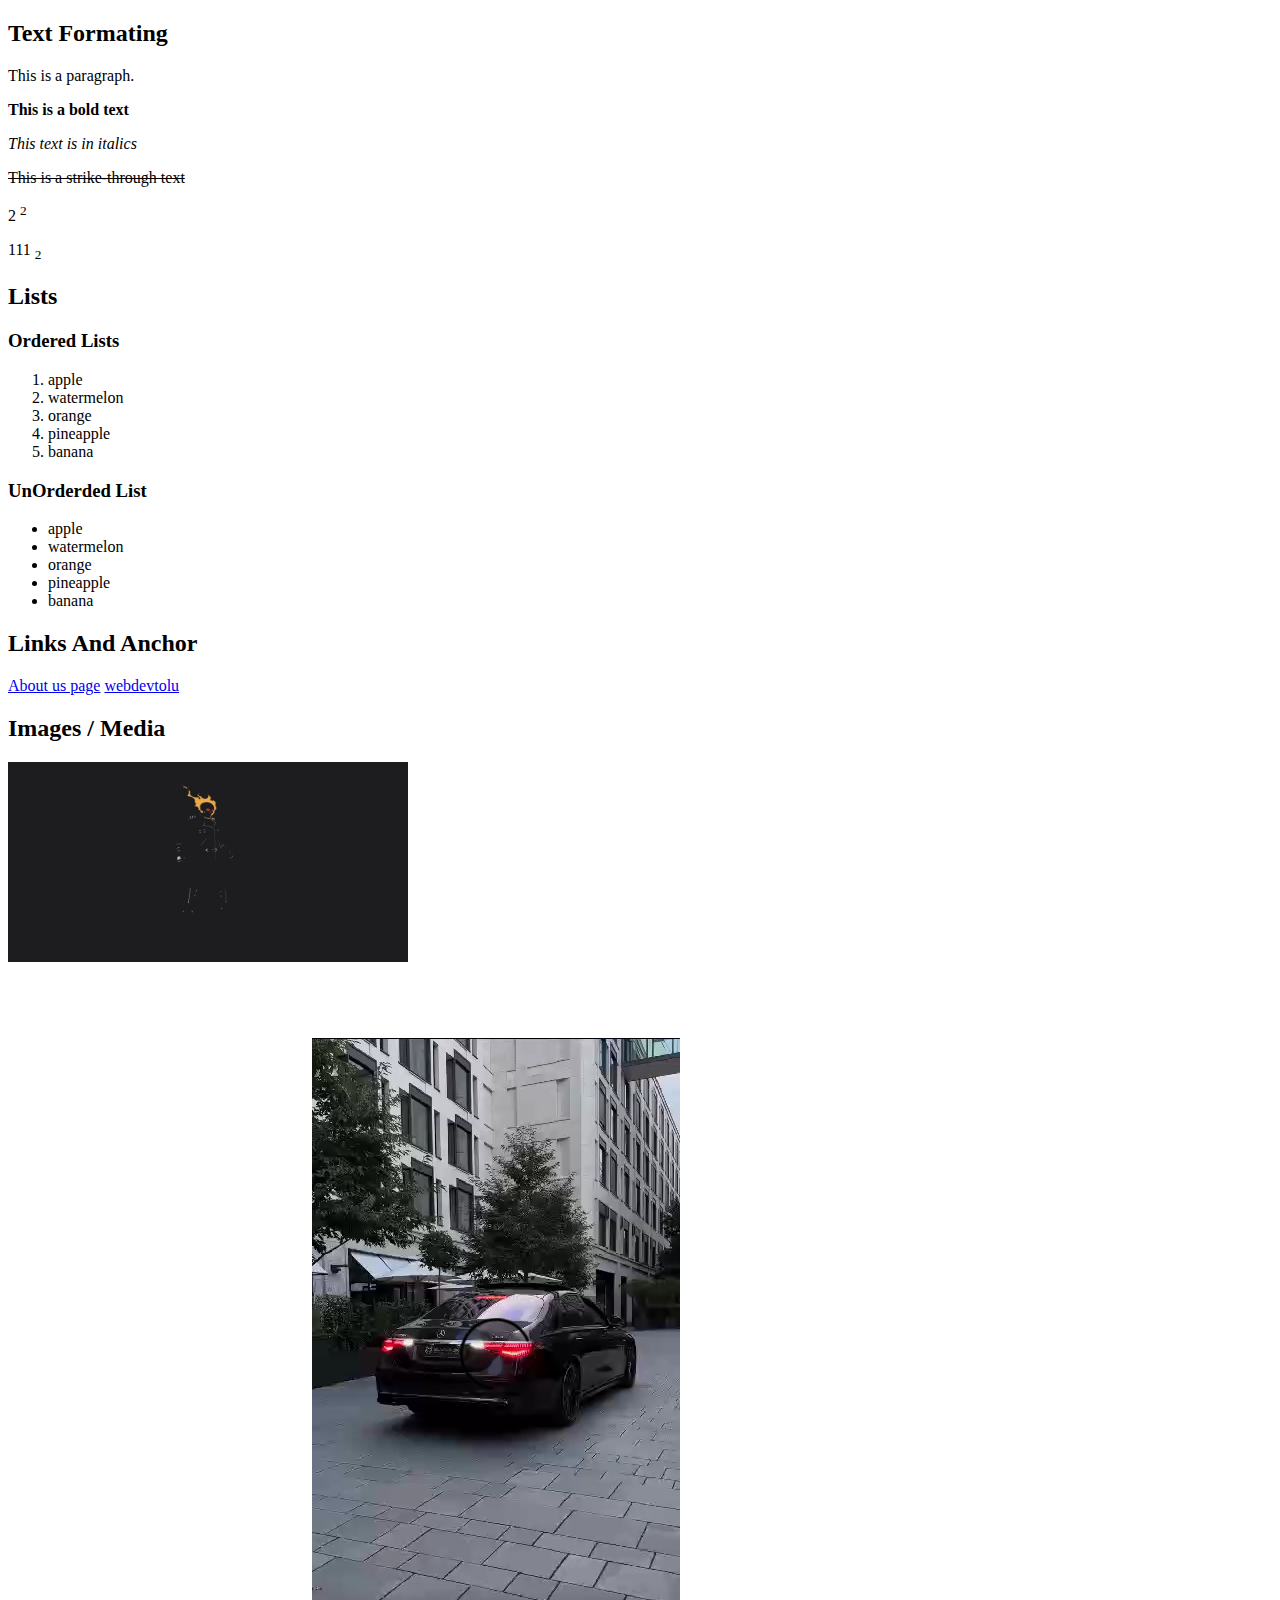
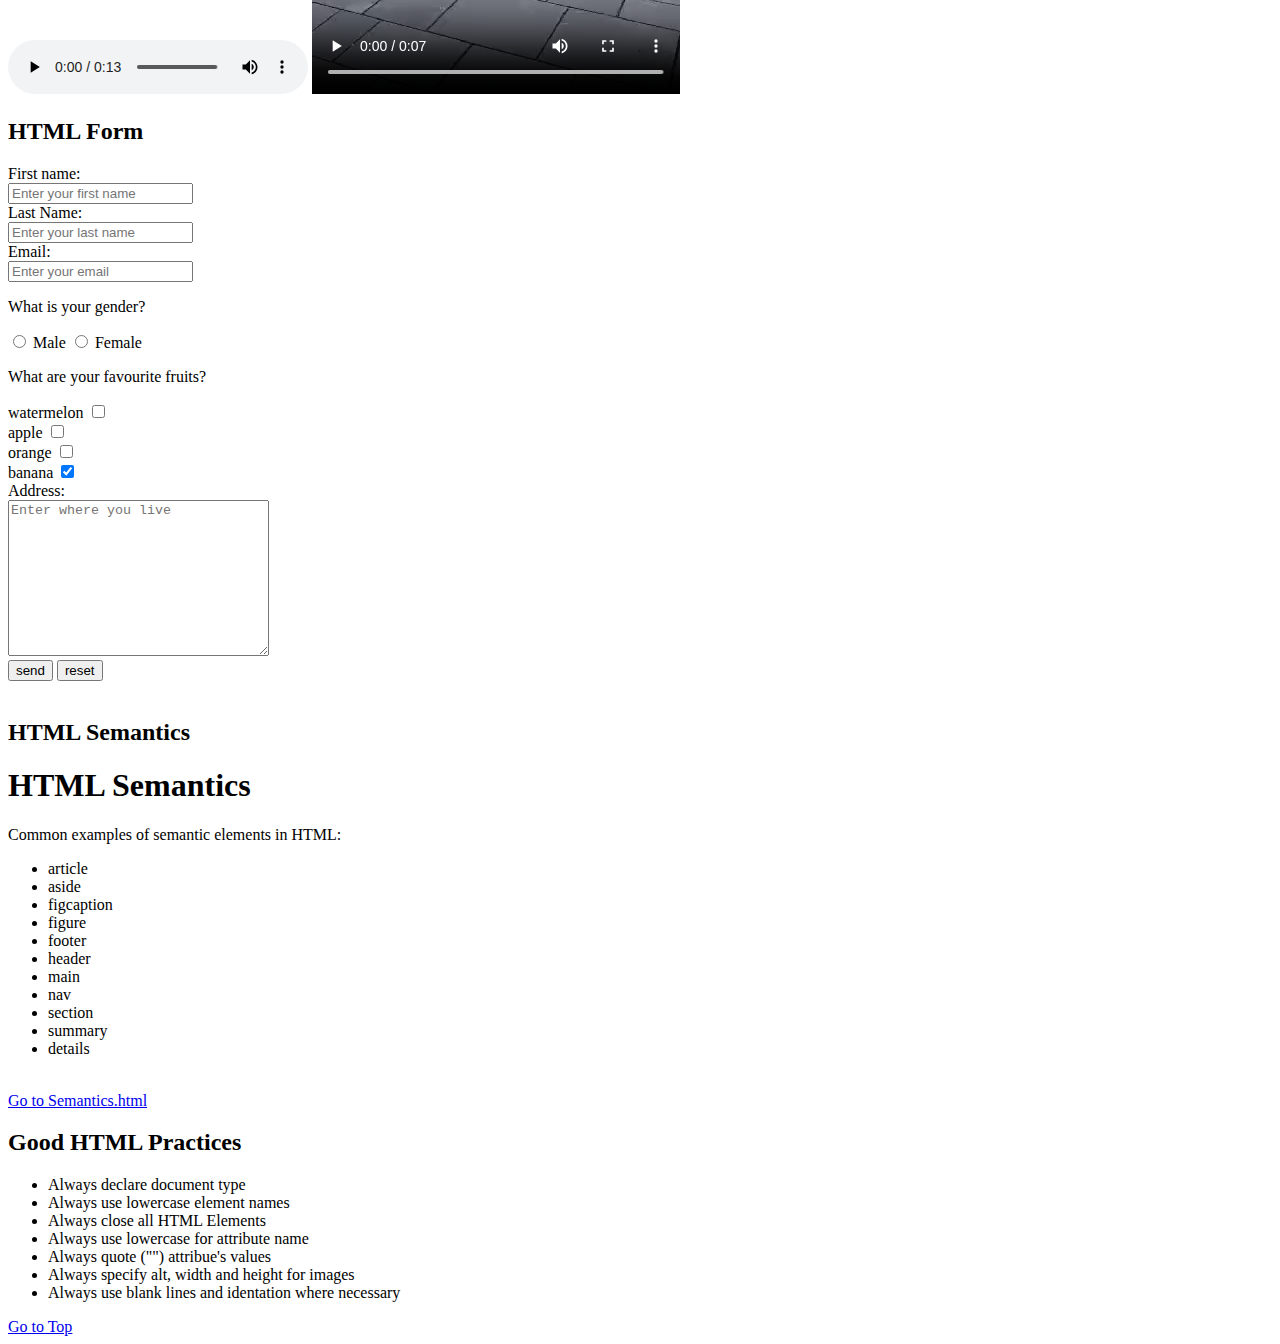
<file: wk1/index.html>
<!DOCTYPE html>
<html lang="en">

<head>
  <meta charset="UTF-8">
  <meta name="viewport" content="width=device-width, initial-scale=1.0">
  <title>Intro to HTML</title>
</head>

<body id="top">
  <h2>Text Formating</h2>
  <p>This is a paragraph.</p>
  <p><b>This is a bold text</b></p>
  <p><i>This text is in italics</i></p>
  <p><del>This is a strike-through text</del></p>
  <p>2 <sup>2</sup></p>
  <p>111 <sub>2</sub></p>

  <h2>Lists</h2>
  <h3>Ordered Lists</h3>
  <ol>
    <li>apple</li>
    <li>watermelon</li>
    <li>orange</li>
    <li>pineapple</li>
    <li>banana</li>
  </ol>
  <h3>UnOrderded List</h3>
  <ul>
    <li>apple</li>
    <li>watermelon</li>
    <li>orange</li>
    <li>pineapple</li>
    <li>banana</li>
  </ul>

  <h2>Links And Anchor</h2>
  <a href="./about.html" target="_blank">About us page</a>
  <a href="https://github.com/tolu-c">webdevtolu</a>

  <h2>Images / Media</h2>
  <img src="./src/ghoostRider.jpg" alt="ghoostRider" width="400" height="200">
  <br><br><br><br><br>
  <audio src="./src/test-audio.mp3" controls></audio>
  <video src="./src/car.mp4" controls></video>


  <h2>HTML Form</h2>
  <form action="./server.js" target="_blank" autocomplete="on">
    <label for="fName">First name:</label>
    <br>
    <input type="text" id="fName" name="fName" placeholder="Enter your first name">
    <br>
    <label for="lName">Last Name:</label>
    <br>
    <input type="text" id="lName" name="lName" placeholder="Enter your last name">
    <br>
    <label for="email">Email:</label>
    <br>
    <input type="email" name="email" id="email" placeholder="Enter your email">
    <br>
    <p>What is your gender?</p>
    <input type="radio" id="male" name="gender" value="male">
    <label for="male">Male</label>

    <input type="radio" name="gender" id="female">
    <label for="female">Female</label>

    <p>What are your favourite fruits?</p>
    <label for="watermelon">watermelon</label>
    <input type="checkbox" name="fruits" id="watermelon" value="watermelon">
    <br>
    <label for="apple">apple</label>
    <input type="checkbox" name="fruits" id="apple" value="apple">
    <br>
    <label for="orange">orange</label>
    <input type="checkbox" name="fruits" id="orange" value="orange">
    <br>
    <label for="banana">banana</label>
    <input type="checkbox" name="fruits" id="banana" value="banana" checked>
    <br>
    <label for="address">Address:</label>
    <br>
    <textarea name="address" id="address" cols="30" rows="10" placeholder="Enter where you live"></textarea>

    <br>
    <!-- <input type="submit" value="send"> -->
    <button type="submit">send</button>
    <button type="reset">reset</button>
  </form>
  <br>
  <h2>HTML Semantics</h2>
  <h1>HTML Semantics</h1>
  <p>Common examples of semantic elements in HTML:</p>
  <ul>
    <li>article</li>
    <li>aside</li>
    <li>figcaption</li>
    <li>figure</li>
    <li>footer</li>
    <li>header</li>
    <li>main</li>
    <li>nav</li>
    <li>section</li>
    <li>summary</li>
    <li>details</li>
  </ul>
  <br>
  <a href="./semantics.html">Go to Semantics.html</a>
  <br>
  <h2>Good HTML Practices</h2>
  <ul>
    <li>Always declare document type</li>

    <li>Always use lowercase element names</l>
    <li>Always close all HTML Elements</li>
    <li>Always use lowercase for attribute name</li>
    <li>Always quote ("") attribue's values</li>
    <li>Always specify alt, width and height for images</li>
    <li>Always use blank lines and identation where necessary</li>
  </ul>
  <a href="#top">Go to Top</a>
</body>

</html>
</file>
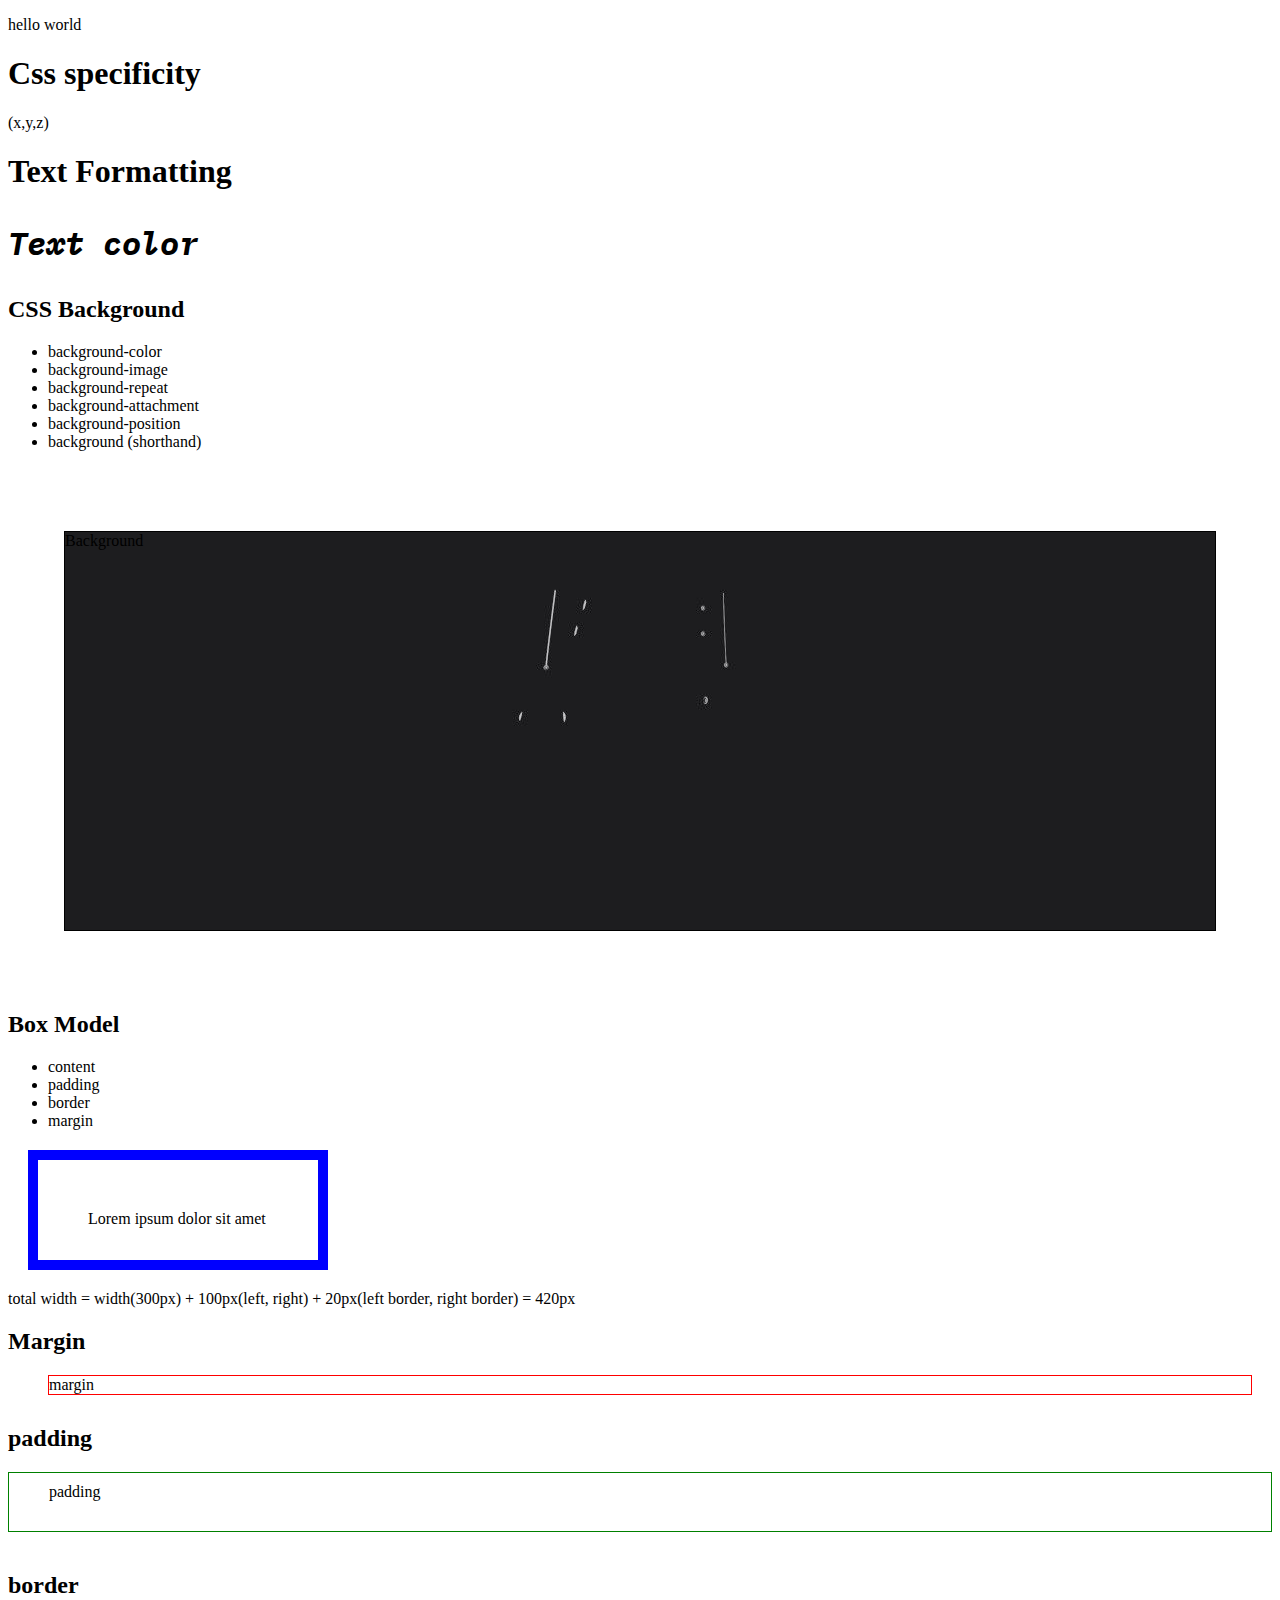
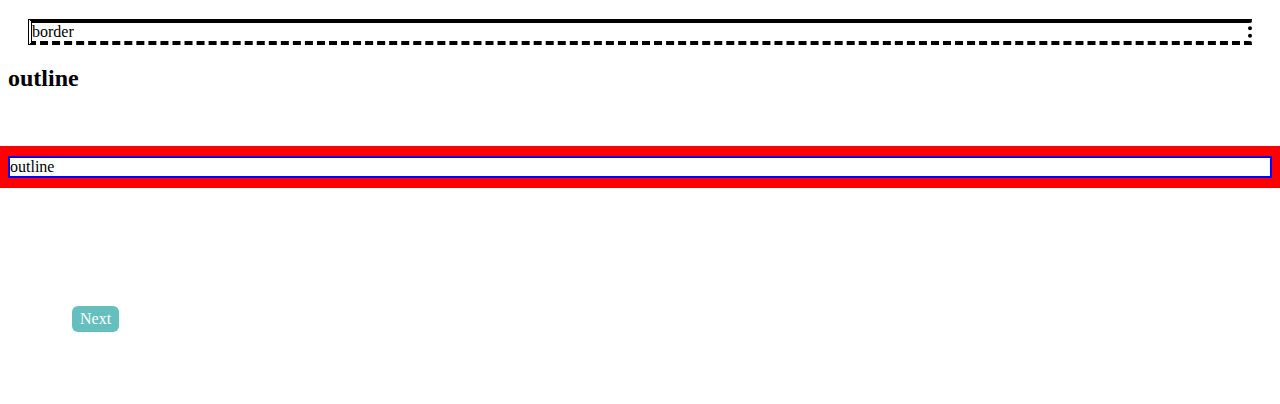
<file: wk2-css/index.html>
<!DOCTYPE html>
<html lang="en">

<head>
  <meta charset="UTF-8">
  <meta name="viewport" content="width=device-width, initial-scale=1.0">
  <title>Introduction to CSS</title>
  <!-- css -->
  <link rel="stylesheet" href="./static/css/style.css">
  <!-- fonts -->
  <!-- <link rel="preconnect" href="https://fonts.googleapis.com">
  <link rel="preconnect" href="https://fonts.gstatic.com" crossorigin>
  <link href="https://fonts.googleapis.com/css2?family=IBM+Plex+Mono&display=swap" rel="stylesheet"> -->
</head>

<body>
  <p class="my_para" id="my_para">hello world</p>
  <h1>Css specificity</h1>
  <p>(x,y,z)</p>

  <h1>Text Formatting</h1>
  <p class="color">Text color</p>
  <h2>CSS Background</h2>
  <ul>
    <li>background-color</li>
    <li>background-image</li>
    <li>background-repeat</li>
    <li>background-attachment</li>
    <li>background-position</li>
    <li>background (shorthand)</li>
  </ul>
  <div class="bg">Background</div>

  <h2>Box Model</h2>
  <ul>
    <li>content</li>
    <li>padding</li>
    <li>border</li>
    <li>margin</li>
  </ul>
  <p class="box">Lorem ipsum dolor sit amet</p>
  <p>total width = width(300px) + 100px(left, right) + 20px(left border, right border) = 420px</p>
  <h2>Margin</h2>
  <p class="margin">margin</p>
  <h2>padding</h2>
  <p class="padding">padding</p>
  <h2>border</h2>
  <p class="border">border</p>
  <h2>outline</h2>
  <p class="outline">outline</p>
  <footer>
    <a href="./layout.html">Next</a>
  </footer>
</body>

</html>
</file>
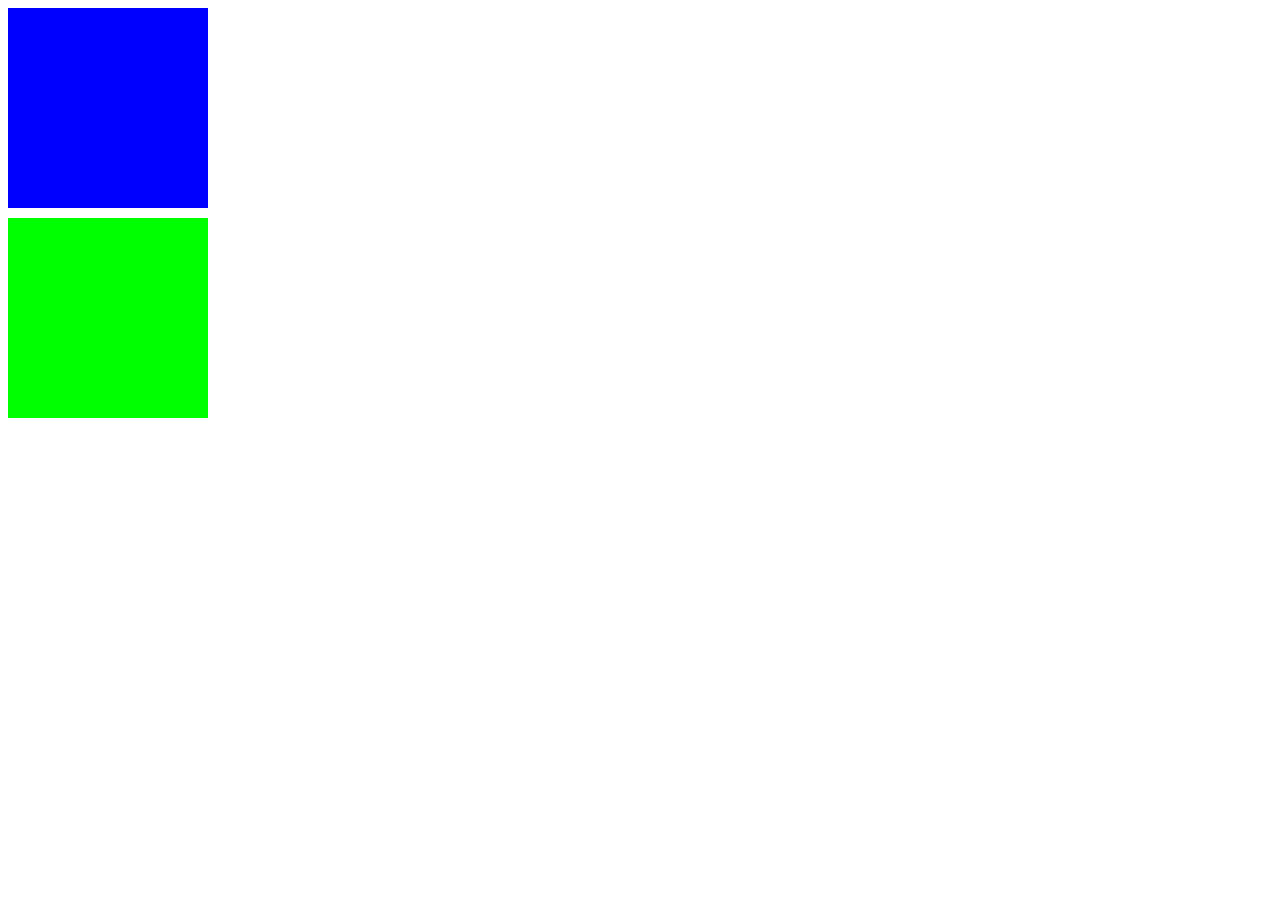
<file: wk3/index.html>
<!DOCTYPE html>
<html lang="en">

<head>
  <meta charset="UTF-8">
  <meta name="viewport" content="width=device-width, initial-scale=1.0">
  <title>CSS Transitions</title>
  <!-- css -->
  <link rel="stylesheet" href="./static/css/style.css">
</head>

<body>
  <main>
    <div class="box"></div>
    <div class="box__to__circle"></div>
  </main>
</body>

</html>
</file>
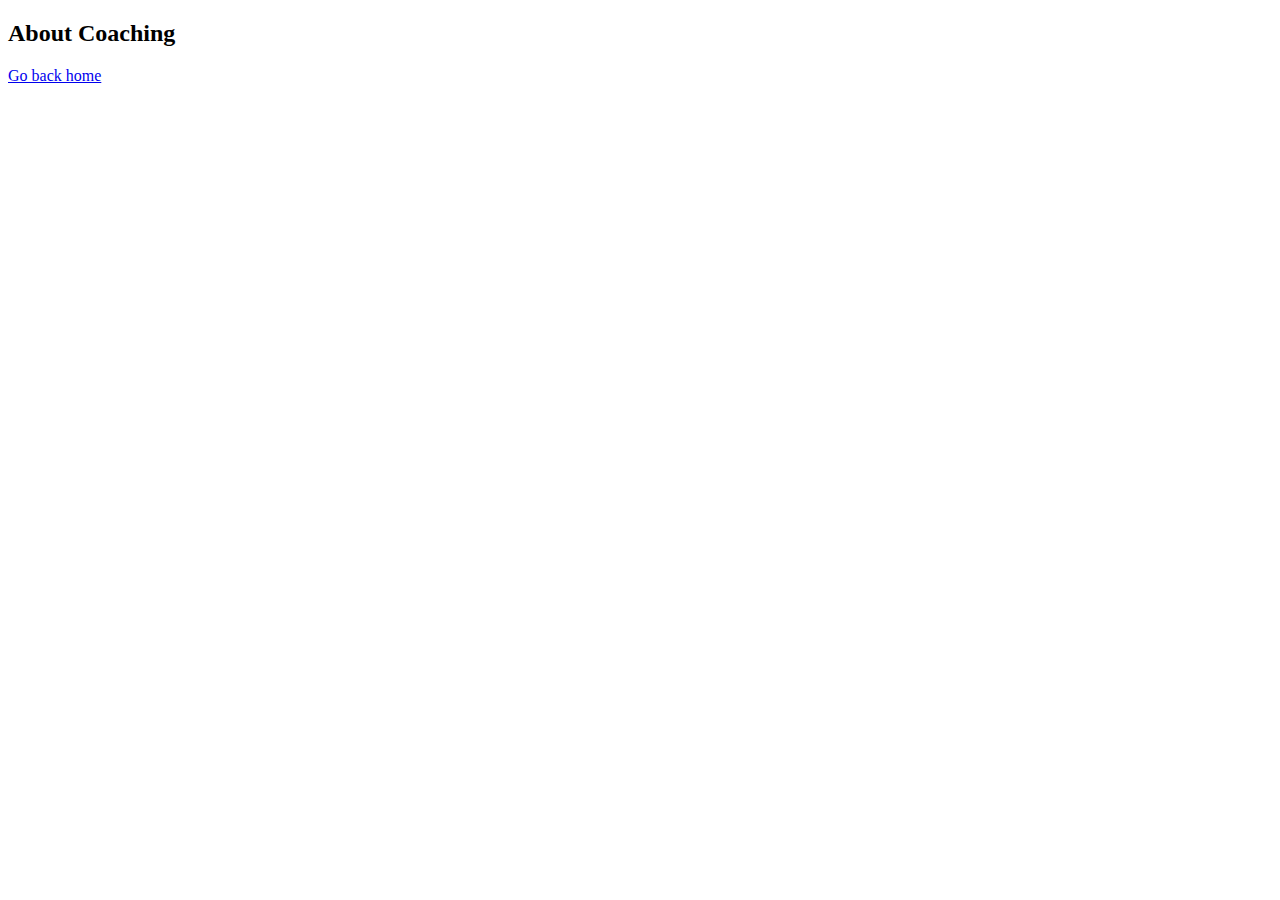
<file: wk1/about.html>
<!DOCTYPE html>
<html lang="en">

<head>
  <meta charset="UTF-8">
  <meta name="viewport" content="width=device-width, initial-scale=1.0">
  <title>About</title>
</head>

<body>
  <h2>About Coaching</h2>
  <a href="./index.html">Go back home</a>
</body>

</html>
</file>
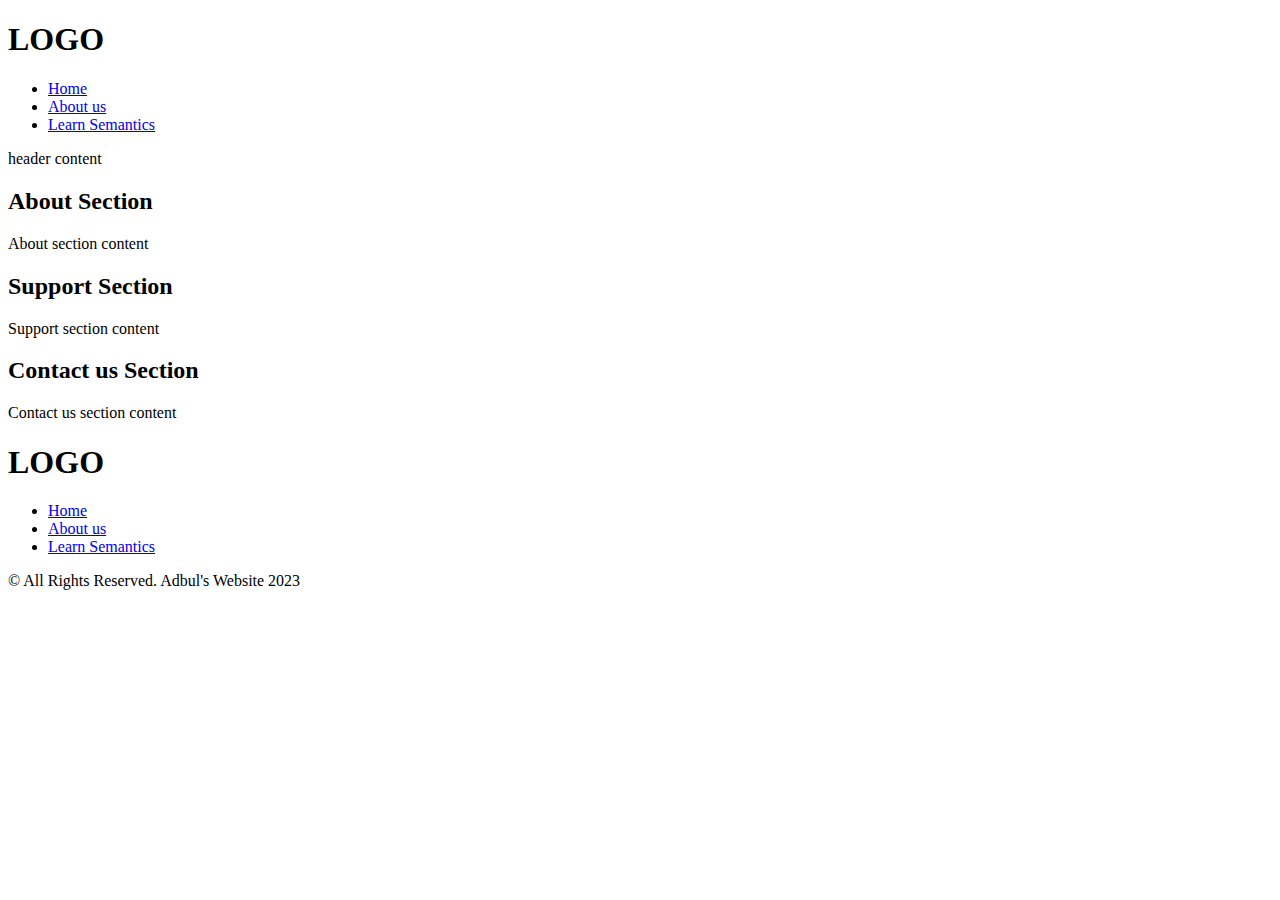
<file: wk1/semantics.html>
<!DOCTYPE html>
<html lang="en">

<head>
  <meta charset="UTF-8">
  <meta name="viewport" content="width=device-width, initial-scale=1.0">
  <title>HTML Semantics</title>
</head>

<body>
  <header>
    <nav>
      <h1>LOGO</h1>

      <ul>
        <li>
          <a href="./index.html">Home</a>
        </li>
        <li>
          <a href="./about.html">About us</a>
        </li>
        <li>
          <a href="./semantics.html">Learn Semantics</a>
        </li>
      </ul>
    </nav>
    header content
  </header>
  <main>
    <section>
      <h2>About Section</h2>
      <p>About section content</p>
    </section>
    <section>
      <h2>Support Section</h2>
      <p>Support section content</p>
    </section>
    <section>
      <h2>Contact us Section</h2>
      <p>Contact us section content</p>
    </section>
    <!-- <article></article> -->
  </main>
  <footer>
    <nav>
      <h1>LOGO</h1>

      <ul>
        <li>
          <a href="./index.html">Home</a>
        </li>
        <li>
          <a href="./about.html">About us</a>
        </li>
        <li>
          <a href="./semantics.html">Learn Semantics</a>
        </li>
      </ul>
    </nav>
    <p>&copy; All Rights Reserved. Adbul's Website 2023</p>
  </footer>
</body>

</html>
</file>
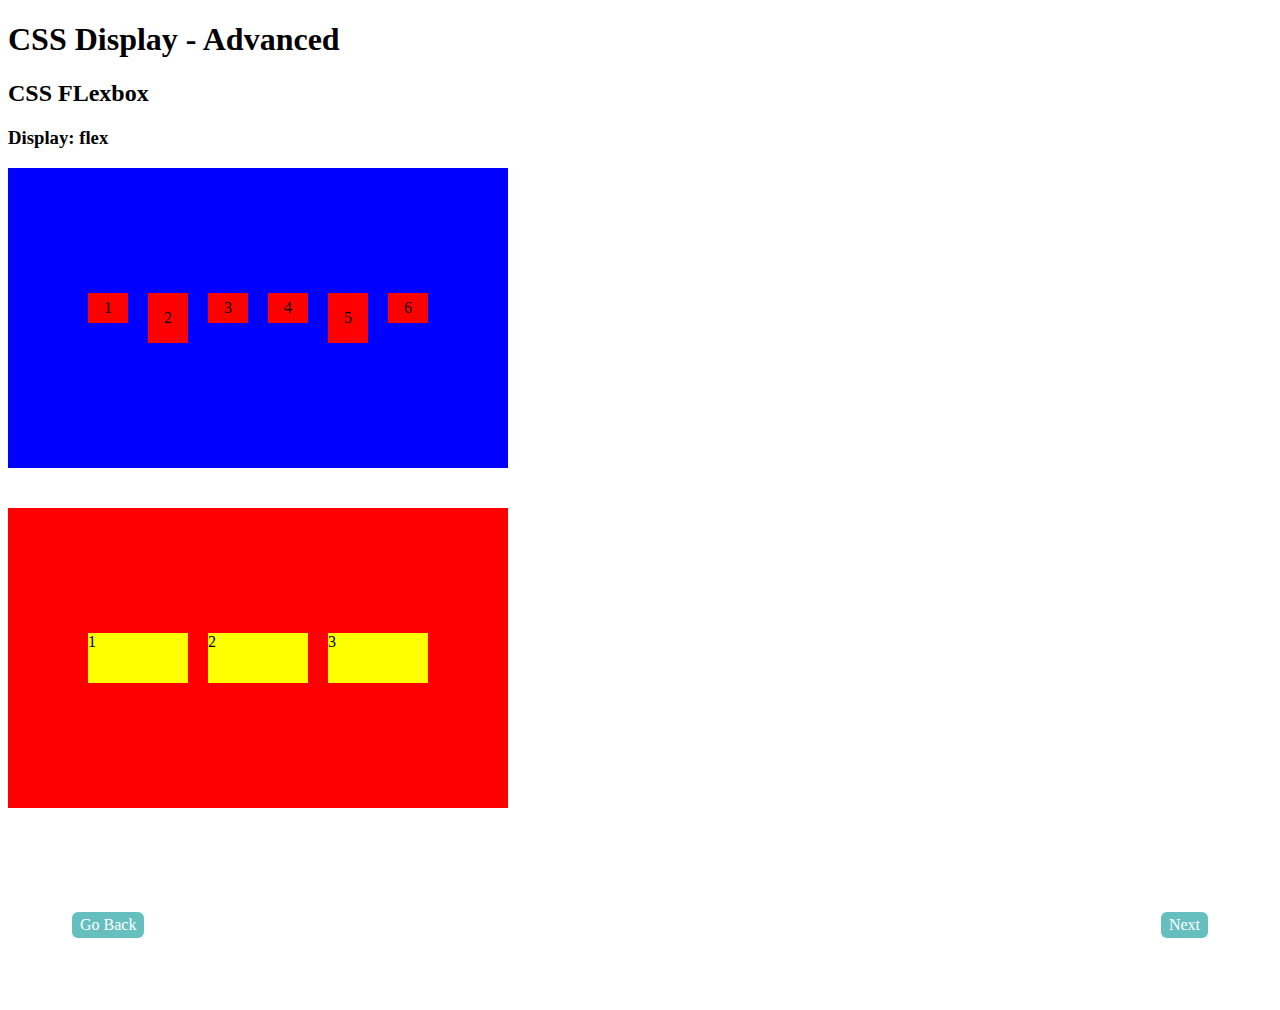
<file: wk2-css/display.html>
<!DOCTYPE html>
<html lang="en">

<head>
  <meta charset="UTF-8">
  <meta name="viewport" content="width=device-width, initial-scale=1.0">
  <title>CSS Display</title>
  <link rel="stylesheet" href="./static/css/style.css">
</head>

<body>
  <h1>CSS Display - Advanced</h1>
  <h2>CSS FLexbox</h2>
  <h3>Display: flex</h3>

  <section class="css__flexbox section">
    <div class="flex">
      <div class="flex__child">1</div>
      <div class="flex__child flex__child--2">2</div>
      <div class="flex__child">3</div>
      <div class="flex__child">4</div>
      <div class="flex__child flex__child--2">5</div>
      <div class="flex__child">6</div>
    </div>
  </section>

  <section class="css__flexitems section">
    <div class="flex flex--items">
      <div class="flex__child__items">1</div>
      <div class="flex__child__items">2</div>
      <div class="flex__child__items shrink--1">3</div>
      <!-- <div class="flex__child__items">4</div>
      <div class="flex__child__items">5</div>
      <div class="flex__child__items order-1">6</div> -->
    </div>
  </section>
  <!-- * footer -->
  <footer>
    <a href="./position.html">Go Back</a>
    <a href="./flex-examples.html">Next</a>
  </footer>
</body>

</html>
</file>
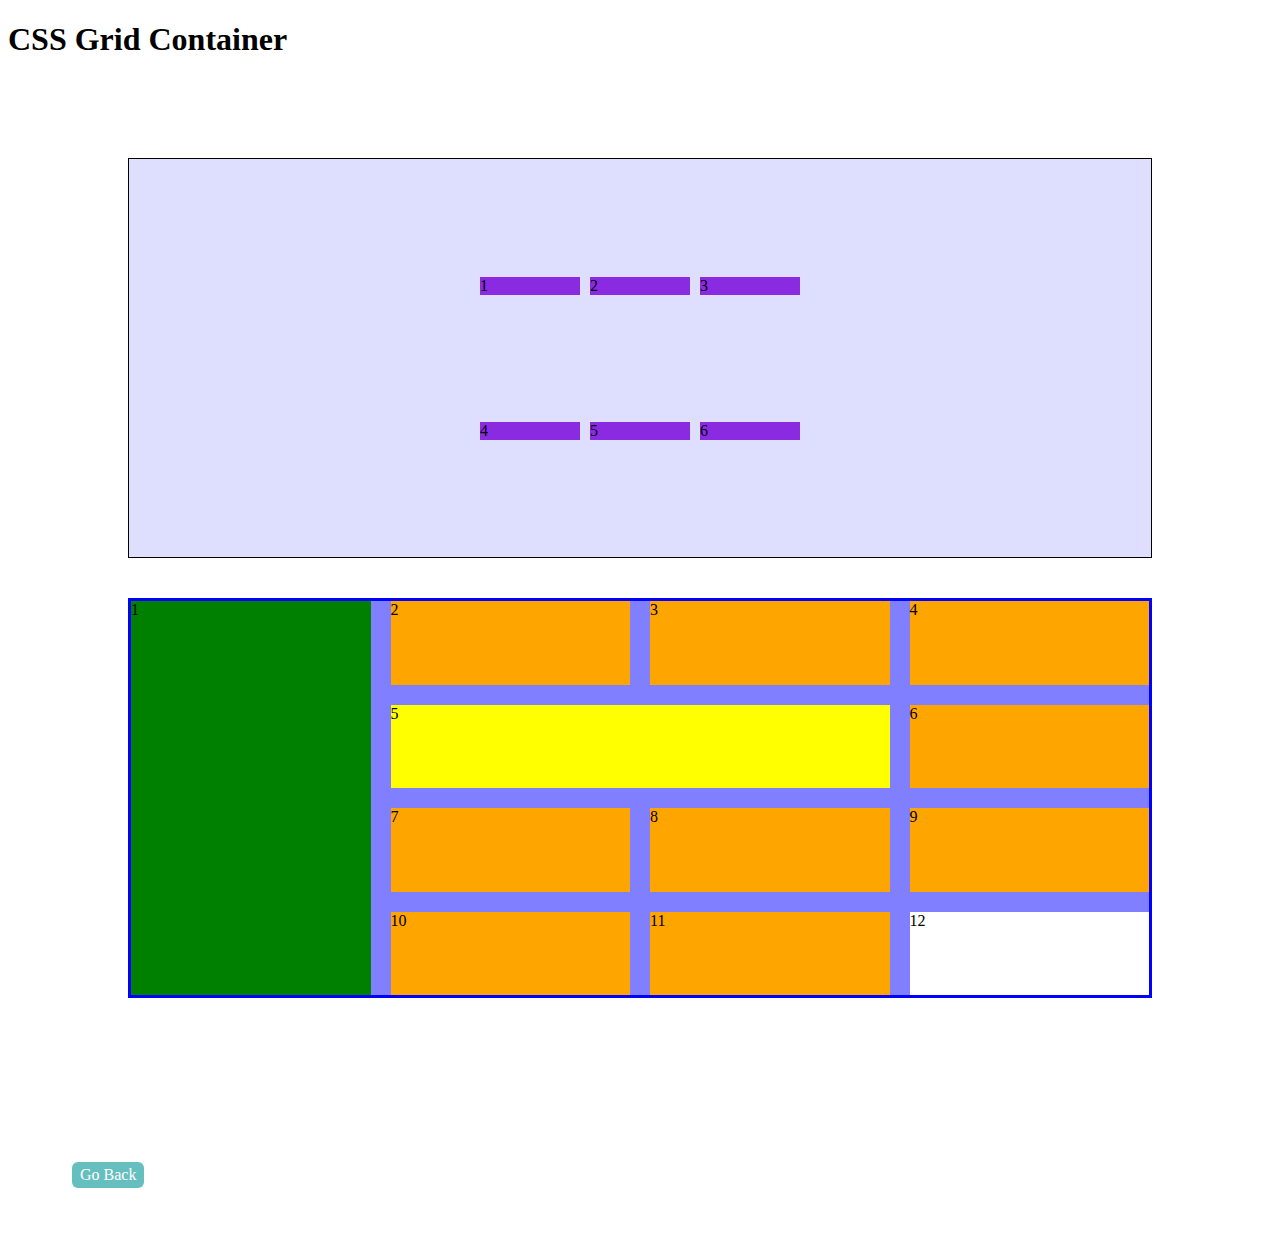
<file: wk2-css/grid.html>
<!DOCTYPE html>
<html lang="en">

<head>
  <meta charset="UTF-8">
  <meta name="viewport" content="width=device-width, initial-scale=1.0">
  <title>Grid</title>
  <link rel="stylesheet" href="./static/css/grid.css">
  <link rel="stylesheet" href="./static/css/style.css">
</head>

<body>
  <h1>CSS Grid Container</h1>

  <main class="grid__container">
    <section class="grid">
      <div class="grid__item">1</div>
      <div class="grid__item">2</div>
      <div class="grid__item">3</div>
      <div class="grid__item">4</div>
      <div class="grid__item">5</div>
      <div class="grid__item">6</div>
    </section>

    <section class="grid__item__box">
      <div class="grid__item--item item--1">1</div>
      <div class="grid__item--item item--2">2</div>
      <div class="grid__item--item">3</div>
      <div class="grid__item--item">4</div>
      <div class="grid__item--item item--5">5</div>
      <div class="grid__item--item">6</div>
      <div class="grid__item--item">7</div>
      <div class="grid__item--item">8</div>
      <div class="grid__item--item">9</div>
      <div class="grid__item--item">10</div>
      <div class="grid__item--item">11</div>
      <div class="grid__item--item item--12">12</div>
    </section>
  </main>
  <!-- * footer -->
  <footer>
    <a href="./flex-examples.html">Go Back</a>
    <!-- <a href="./grid.html">Next</a> -->
  </footer>
</body>

</html>
</file>
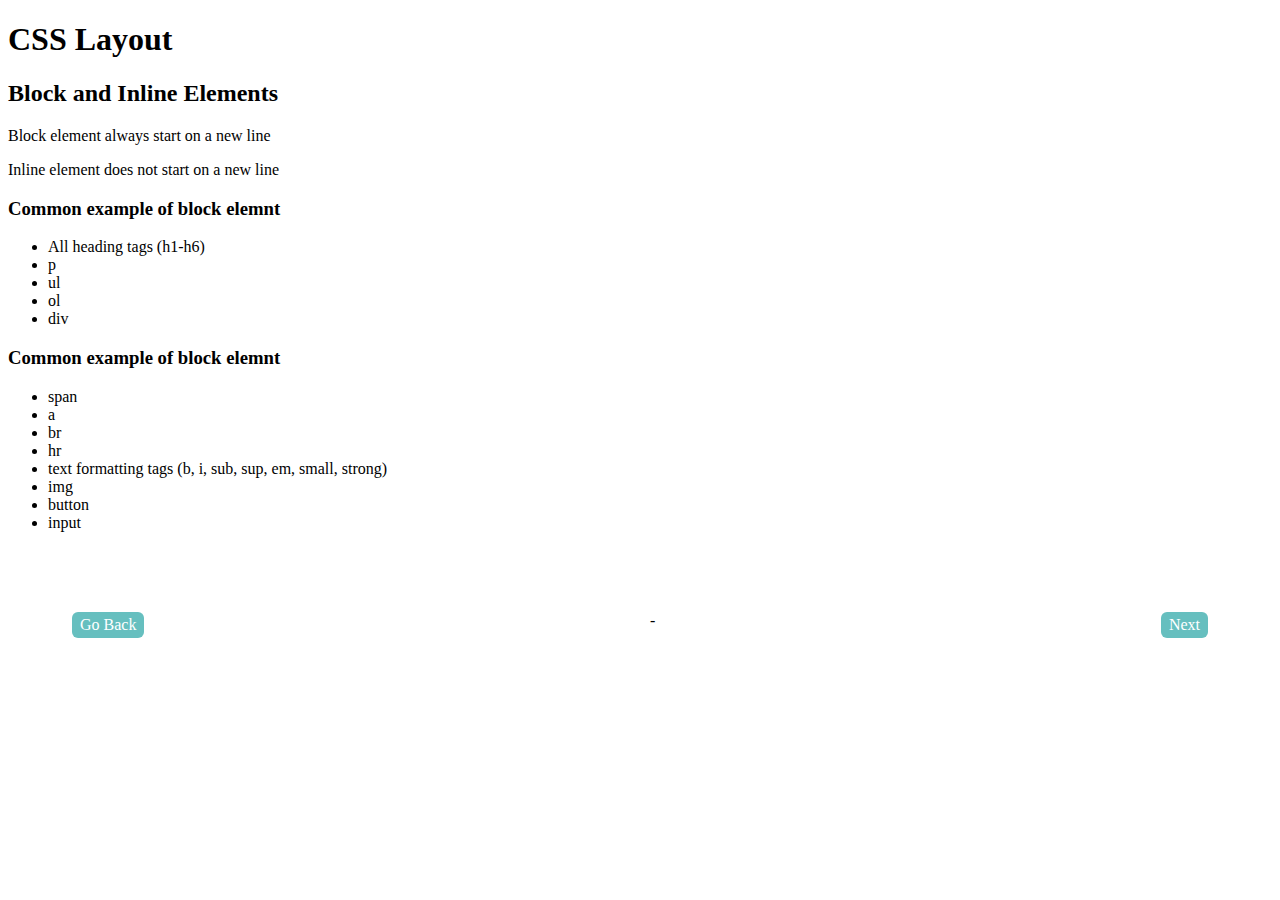
<file: wk2-css/layout.html>
<!DOCTYPE html>
<html lang="en">

<head>
  <meta charset="UTF-8">
  <meta name="viewport" content="width=device-width, initial-scale=1.0">
  <title>Layout</title>
  <link rel="stylesheet" href="./static/css/style.css">
</head>

<body>
  <h1>CSS Layout </h1>
  <h2>Block and Inline Elements</h2>
  <p>Block element always start on a new line</p>
  <p>Inline element does not start on a new line</p>

  <h3>Common example of block elemnt</h3>
  <ul>
    <li>All heading tags (h1-h6)</li>
    <li>p</li>
    <li>ul</li>
    <li>ol</li>
    <li>div</li>
  </ul>
  <h3>Common example of block elemnt</h3>
  <ul>
    <Li>span</Li>
    <Li>a</Li>
    <Li>br</Li>
    <Li>hr</Li>
    <Li>text formatting tags (b, i, sub, sup, em, small, strong)</Li>
    <Li>img</Li>
    <li>button</li>
    <li>input</li>
  </ul>

  <footer>
    <a href="./index.html">Go Back</a> - <a href="./position.html">Next</a>
  </footer>
</body>

</html>
</file>
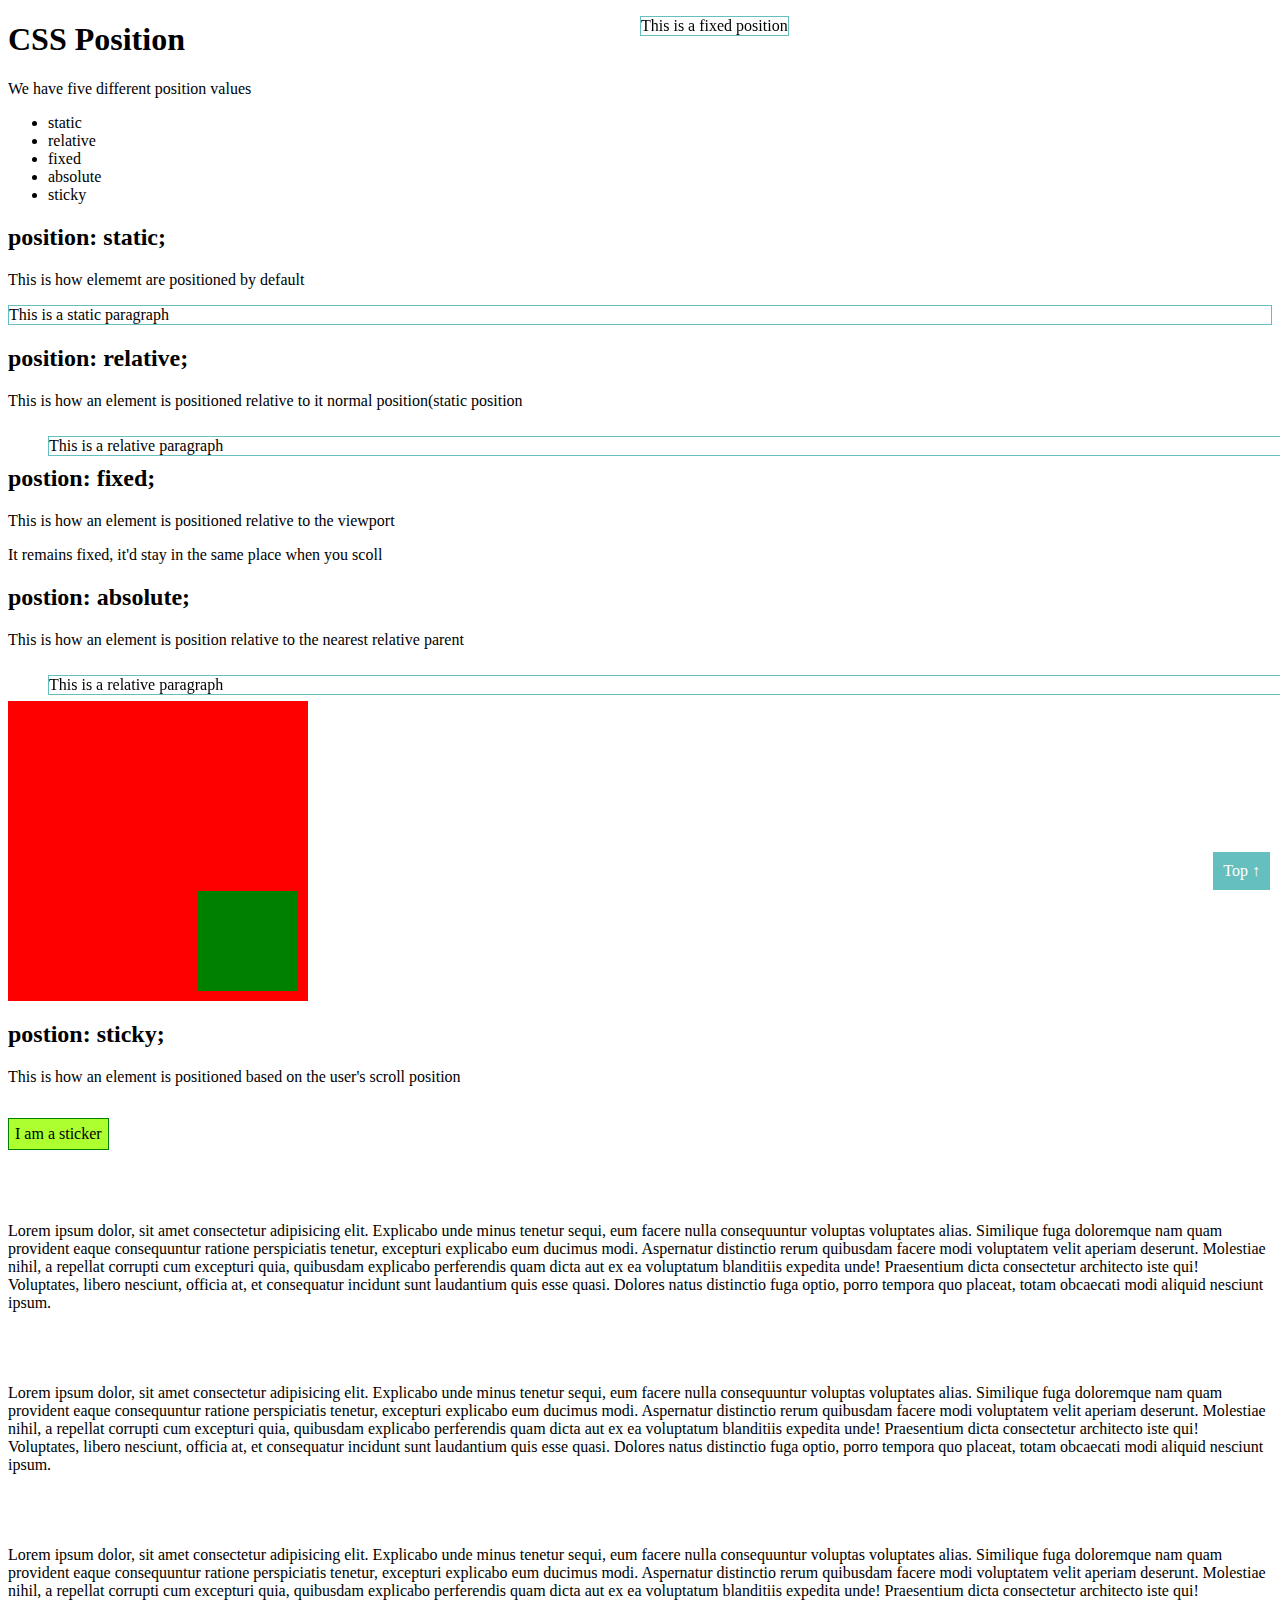
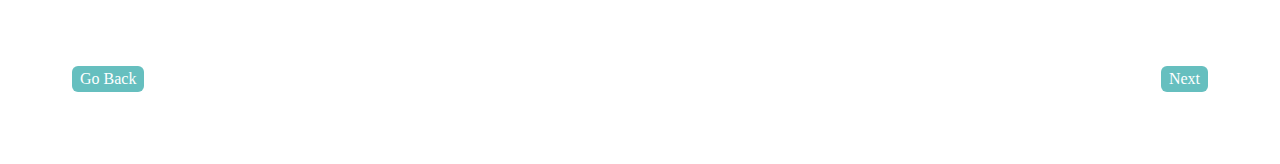
<file: wk2-css/position.html>
<!DOCTYPE html>
<html lang="en">

<head>
  <meta charset="UTF-8" />
  <meta name="viewport" content="width=device-width, initial-scale=1.0" />
  <title>CSS Positioning</title>
  <link rel="stylesheet" href="./static/css/style.css" />
</head>

<body id="top">
  <h1>CSS Position</h1>
  <p>We have five different position values</p>
  <ul>
    <li>static</li>
    <li>relative</li>
    <li>fixed</li>
    <li>absolute</li>
    <li>sticky</li>
  </ul>

  <h2>position: static;</h2>
  <p>This is how elememt are positioned by default</p>
  <p class="static pos">This is a static paragraph</p>

  <h2>position: relative;</h2>
  <p>This is how an element is positioned relative to it normal position(static position</p>
  <p class="relative pos">This is a relative paragraph</p>

  <h2>postion: fixed;</h2>
  <p>This is how an element is positioned relative to the viewport</p>
  <p>It remains fixed, it'd stay in the same place when you scoll</p>
  <p class="pos fixed">This is a fixed position</p>
  <a href="#top" class="go_to_top">Top &ShortUpArrow;</a>

  <h2>postion: absolute;</h2>
  <p>This is how an element is position relative to the nearest relative parent</p>
  <p class="pos relative">This is a relative paragraph</p>
  <div class="parent">
    <div class="child"></div>
  </div>

  <h2>postion: sticky;</h2>
  <p>This is how an element is positioned based on the user's scroll position</p>

  <div class="populate">
    <p class="sticky">I am a sticker</p>
    <p>Lorem ipsum dolor, sit amet consectetur adipisicing elit. Explicabo unde minus tenetur sequi, eum facere nulla
      consequuntur voluptas voluptates alias. Similique fuga doloremque nam quam provident eaque consequuntur ratione
      perspiciatis tenetur, excepturi explicabo eum ducimus modi. Aspernatur distinctio rerum quibusdam facere modi
      voluptatem velit aperiam deserunt. Molestiae nihil, a repellat corrupti cum excepturi quia, quibusdam explicabo
      perferendis quam dicta aut ex ea voluptatum blanditiis expedita unde! Praesentium dicta consectetur architecto
      iste qui! Voluptates, libero nesciunt, officia at, et consequatur incidunt sunt laudantium quis esse quasi.
      Dolores natus distinctio fuga optio, porro tempora quo placeat, totam obcaecati modi aliquid nesciunt ipsum.</p>
    <p>Lorem ipsum dolor, sit amet consectetur adipisicing elit. Explicabo unde minus tenetur sequi, eum facere nulla
      consequuntur voluptas voluptates alias. Similique fuga doloremque nam quam provident eaque consequuntur ratione
      perspiciatis tenetur, excepturi explicabo eum ducimus modi. Aspernatur distinctio rerum quibusdam facere modi
      voluptatem velit aperiam deserunt. Molestiae nihil, a repellat corrupti cum excepturi quia, quibusdam explicabo
      perferendis quam dicta aut ex ea voluptatum blanditiis expedita unde! Praesentium dicta consectetur architecto
      iste qui! Voluptates, libero nesciunt, officia at, et consequatur incidunt sunt laudantium quis esse quasi.
      Dolores natus distinctio fuga optio, porro tempora quo placeat, totam obcaecati modi aliquid nesciunt ipsum.</p>
    <p>Lorem ipsum dolor, sit amet consectetur adipisicing elit. Explicabo unde minus tenetur sequi, eum facere nulla
      consequuntur voluptas voluptates alias. Similique fuga doloremque nam quam provident eaque consequuntur ratione
      perspiciatis tenetur, excepturi explicabo eum ducimus modi. Aspernatur distinctio rerum quibusdam facere modi
      voluptatem velit aperiam deserunt. Molestiae nihil, a repellat corrupti cum excepturi quia, quibusdam explicabo
      perferendis quam dicta aut ex ea voluptatum blanditiis expedita unde! Praesentium dicta consectetur architecto
      iste qui! Voluptates, libero nesciunt, officia at, et consequatur incidunt sunt laudantium quis esse quasi.
      Dolores natus distinctio fuga optio, porro tempora quo placeat, totam obcaecati modi aliquid nesciunt ipsum.</p>
    <p>Lorem ipsum dolor, sit amet consectetur adipisicing elit. Explicabo unde minus tenetur sequi, eum facere nulla
      consequuntur voluptas voluptates alias. Similique fuga doloremque nam quam provident eaque consequuntur ratione
      perspiciatis tenetur, excepturi explicabo eum ducimus modi. Aspernatur distinctio rerum quibusdam facere modi
      voluptatem velit aperiam deserunt. Molestiae nihil, a repellat corrupti cum excepturi quia, quibusdam explicabo
      perferendis quam dicta aut ex ea voluptatum blanditiis expedita unde! Praesentium dicta consectetur architecto
      iste qui! Voluptates, libero nesciunt, officia at, et consequatur incidunt sunt laudantium quis esse quasi.
      Dolores natus distinctio fuga optio, porro tempora quo placeat, totam obcaecati modi aliquid nesciunt ipsum.</p>
    <p>Lorem ipsum dolor, sit amet consectetur adipisicing elit. Explicabo unde minus tenetur sequi, eum facere nulla
      consequuntur voluptas voluptates alias. Similique fuga doloremque nam quam provident eaque consequuntur ratione
      perspiciatis tenetur, excepturi explicabo eum ducimus modi. Aspernatur distinctio rerum quibusdam facere modi
      voluptatem velit aperiam deserunt. Molestiae nihil, a repellat corrupti cum excepturi quia, quibusdam explicabo
      perferendis quam dicta aut ex ea voluptatum blanditiis expedita unde! Praesentium dicta consectetur architecto
      iste qui! Voluptates, libero nesciunt, officia at, et consequatur incidunt sunt laudantium quis esse quasi.
      Dolores natus distinctio fuga optio, porro tempora quo placeat, totam obcaecati modi aliquid nesciunt ipsum.</p>
    <p>Lorem ipsum dolor, sit amet consectetur adipisicing elit. Explicabo unde minus tenetur sequi, eum facere nulla
      consequuntur voluptas voluptates alias. Similique fuga doloremque nam quam provident eaque consequuntur ratione
      perspiciatis tenetur, excepturi explicabo eum ducimus modi. Aspernatur distinctio rerum quibusdam facere modi
      voluptatem velit aperiam deserunt. Molestiae nihil, a repellat corrupti cum excepturi quia, quibusdam explicabo
      perferendis quam dicta aut ex ea voluptatum blanditiis expedita unde! Praesentium dicta consectetur architecto
      iste qui! Voluptates, libero nesciunt, officia at, et consequatur incidunt sunt laudantium quis esse quasi.
      Dolores natus distinctio fuga optio, porro tempora quo placeat, totam obcaecati modi aliquid nesciunt ipsum.</p>
    <p>Lorem ipsum dolor, sit amet consectetur adipisicing elit. Explicabo unde minus tenetur sequi, eum facere nulla
      consequuntur voluptas voluptates alias. Similique fuga doloremque nam quam provident eaque consequuntur ratione
      perspiciatis tenetur, excepturi explicabo eum ducimus modi. Aspernatur distinctio rerum quibusdam facere modi
      voluptatem velit aperiam deserunt. Molestiae nihil, a repellat corrupti cum excepturi quia, quibusdam explicabo
      perferendis quam dicta aut ex ea voluptatum blanditiis expedita unde! Praesentium dicta consectetur architecto
      iste qui! Voluptates, libero nesciunt, officia at, et consequatur incidunt sunt laudantium quis esse quasi.
      Dolores natus distinctio fuga optio, porro tempora quo placeat, totam obcaecati modi aliquid nesciunt ipsum.</p>
  </div>

  <!-- * footer -->
  <footer>
    <a href="./layout.html">Go Back</a>
    <a href="./display.html">Next</a>
  </footer>
</body>

</html>
</file>
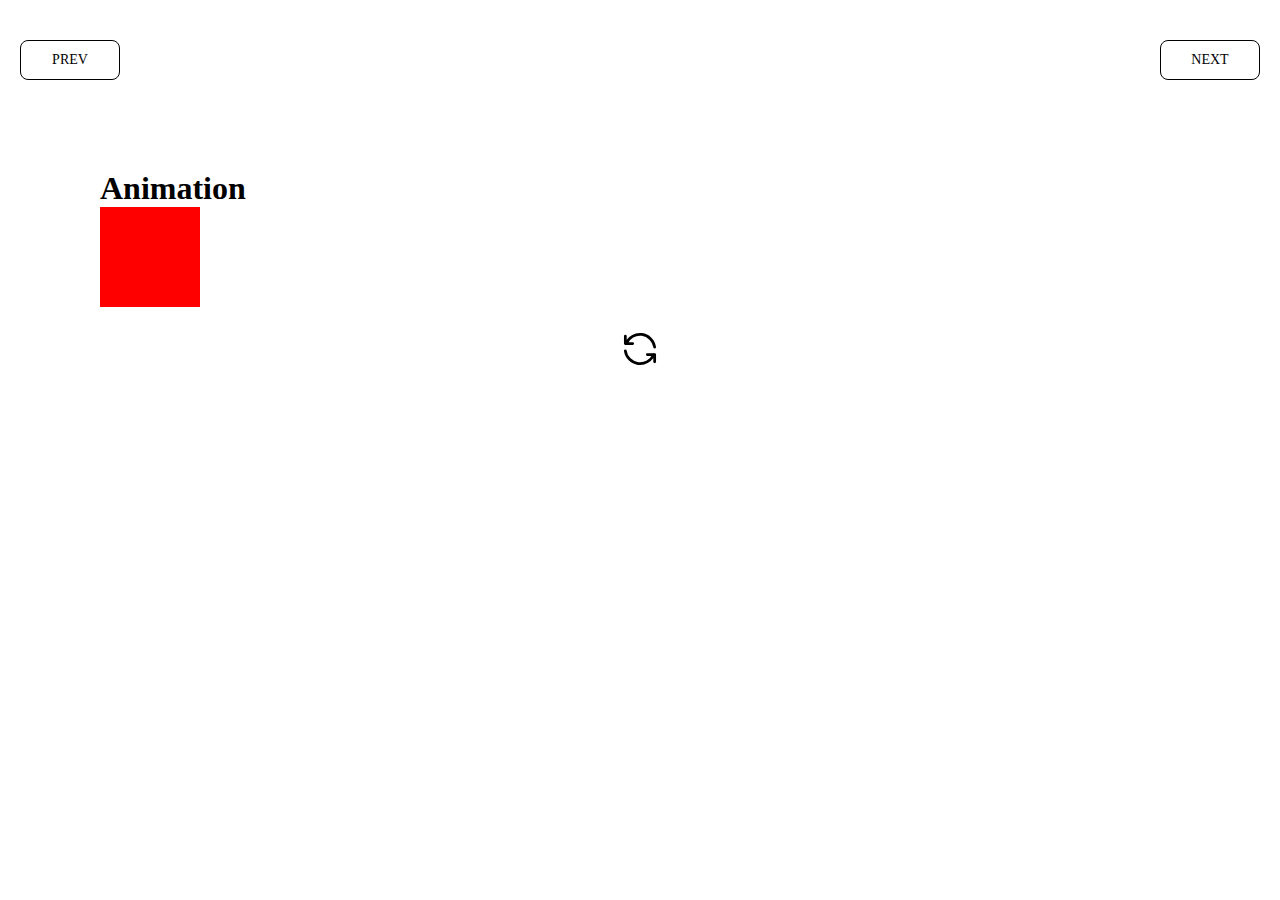
<file: wk3/animation.html>
<!DOCTYPE html>
<html lang="en">

<head>
  <meta charset="UTF-8">
  <meta name="viewport" content="width=device-width, initial-scale=1.0">
  <title>Animation</title>
  <!-- css -->
  <link rel="stylesheet" href="./static/css/animation.css">
  <link rel="stylesheet" href="./static/css/nav.css">
</head>

<body>
  <nav>
    <ul>
      <li><a href="./index.html">Prev</a></li>
      <li><a href="./variables.html">Next</a></li>
    </ul>
  </nav>
  <main>
    <h1>Animation</h1>

    <div class="a__box"></div>
    <div class="classwork">
      <svg xmlns="http://www.w3.org/2000/svg" class="icon icon-tabler icon-tabler-refresh" width="44" height="44"
        viewBox="0 0 24 24" stroke-width="1.5" stroke="#000" fill="none" stroke-linecap="round" stroke-linejoin="round">
        <path stroke="none" d="M0 0h24v24H0z" fill="none" />
        <path d="M20 11a8.1 8.1 0 0 0 -15.5 -2m-.5 -4v4h4" />
        <path d="M4 13a8.1 8.1 0 0 0 15.5 2m.5 4v-4h-4" />
      </svg>
    </div>
  </main>

</body>

</html>
</file>
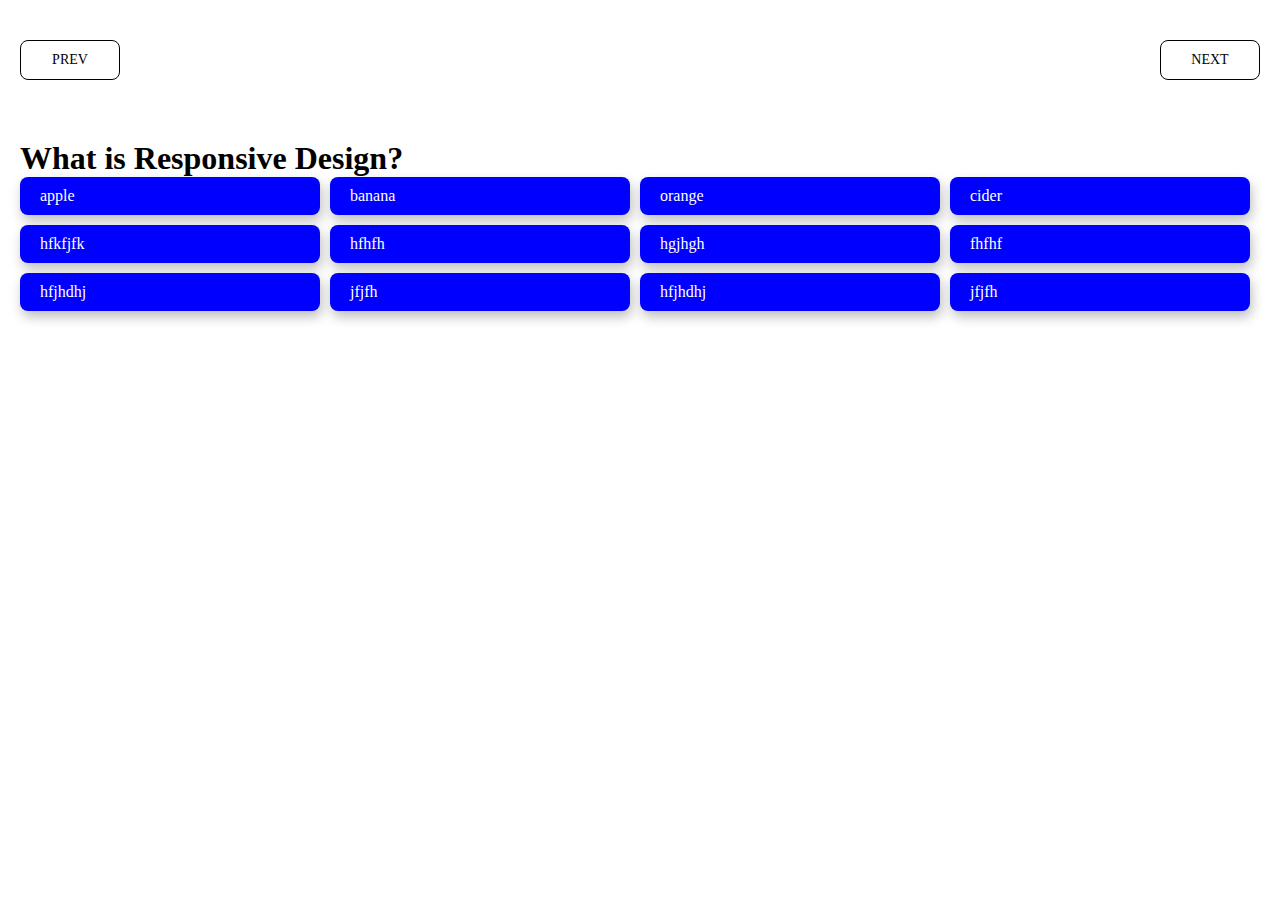
<file: wk3/responsive.html>
<!DOCTYPE html>
<html lang="en">

<head>
  <meta charset="UTF-8">
  <meta name="viewport" content="width=device-width, initial-scale=1.0">
  <title>Responsive Design</title>
  <!-- css -->
  <link rel="stylesheet" href="./static/css/nav.css">
  <link rel="stylesheet" href="./static/css/responsive.css">
</head>

<body>
  <nav>
    <ul>
      <li><a href="./variables.html">Prev</a></li>
      <li><a href="./responsive.html">Next</a></li>
    </ul>
  </nav>

  <main>
    <h1>What is Responsive Design?</h1>
    <div class="row">
      <div class="col">apple</div>
      <div class="col">banana</div>
      <div class="col">orange</div>
      <div class="col">cider</div>
      <div class="col">hfkfjfk</div>
      <div class="col">hfhfh</div>
      <div class="col">hgjhgh</div>
      <div class="col">fhfhf</div>
      <div class="col">hfjhdhj</div>
      <div class="col">jfjfh</div>
      <div class="col">hfjhdhj</div>
      <div class="col">jfjfh</div>
    </div>
  </main>

</body>

</html>
</file>
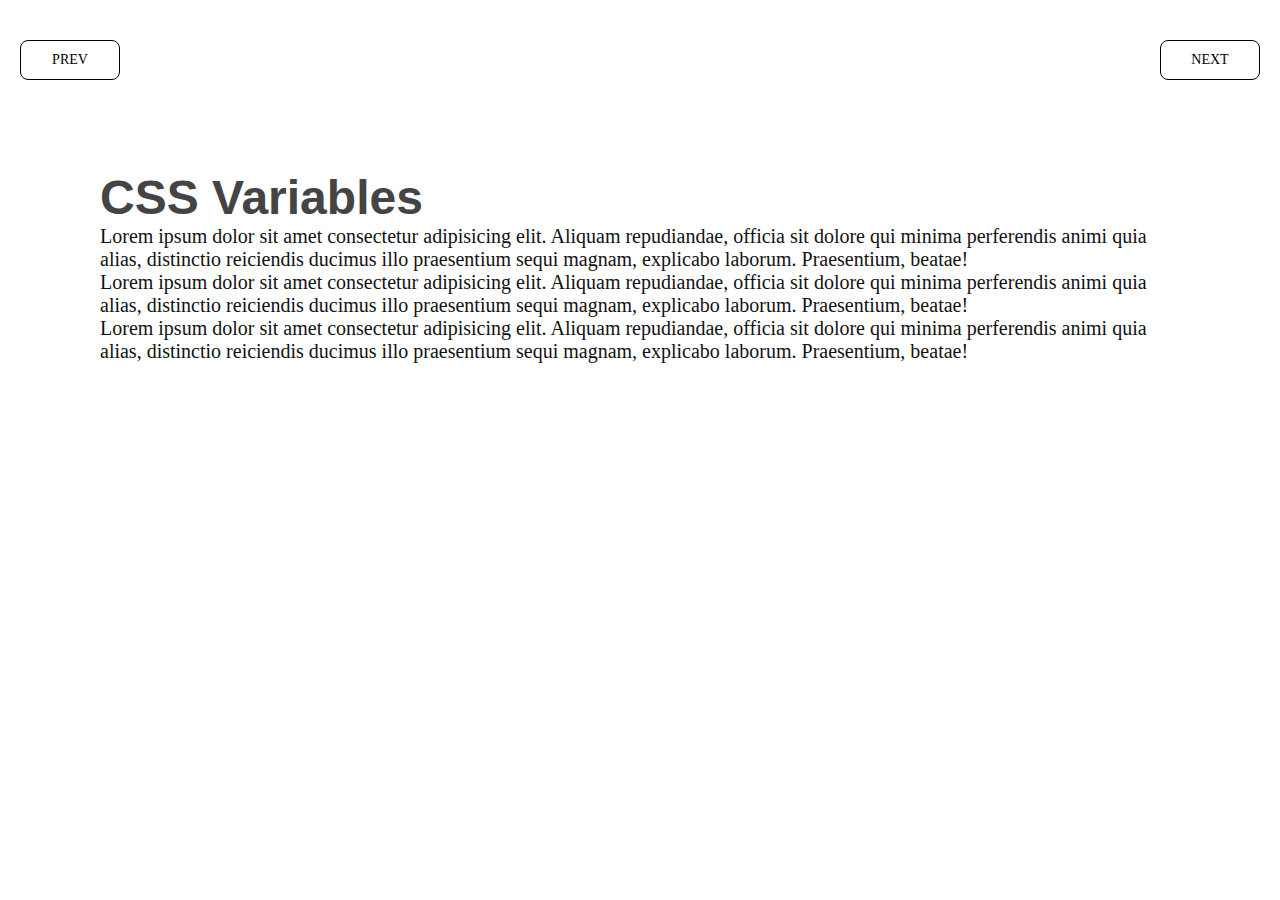
<file: wk3/variables.html>
<!DOCTYPE html>
<html lang="en">

<head>
  <meta charset="UTF-8">
  <meta name="viewport" content="width=device-width, initial-scale=1.0">
  <title>CSS Variables</title>
  <!-- css -->
  <link rel="stylesheet" href="./static/css/nav.css">
  <link rel="stylesheet" href="./static/css/variables.css">
</head>

<body>
  <nav>
    <ul>
      <li><a href="./animation.html">Prev</a></li>
      <li><a href="./responsive.html">Next</a></li>
    </ul>
  </nav>

  <main>
    <h1>CSS Variables</h1>
    <p>Lorem ipsum dolor sit amet consectetur adipisicing elit. Aliquam repudiandae, officia sit dolore qui minima
      perferendis animi quia alias, distinctio reiciendis ducimus illo praesentium sequi magnam, explicabo laborum.
      Praesentium, beatae!</p>
    <p>Lorem ipsum dolor sit amet consectetur adipisicing elit. Aliquam repudiandae, officia sit dolore qui minima
      perferendis animi quia alias, distinctio reiciendis ducimus illo praesentium sequi magnam, explicabo laborum.
      Praesentium, beatae!</p>
    <p>Lorem ipsum dolor sit amet consectetur adipisicing elit. Aliquam repudiandae, officia sit dolore qui minima
      perferendis animi quia alias, distinctio reiciendis ducimus illo praesentium sequi magnam, explicabo laborum.
      Praesentium, beatae!</p>
  </main>
</body>

</html>
</file>
<file: wk3/static/css/style.css>
.box {
  width: 200px;
  height: 200px;
  background-color: #0000ff;
  transition: all 2s;
  transition-delay: 1s;
  transition-timing-function: cubic-bezier(0, 0.81, 0, 1);
}
.box:hover {
  width: 400px;
  height: 400px;
  /* background-color: #ff0000; */
}

.box__to__circle {
  width: 200px;
  height: 200px;
  background-color: #00ff00;
  margin-top: 10px;
  transition: all 3s;
}

.box__to__circle:hover {
  border-radius: 100%;
  /* margin-left: 400px; */
  transform: rotate(360deg);
}
</file>
<file: wk2-css/static/css/grid.css>
.grid {
  display: grid;
  grid-template-columns: 100px 100px 100px;
  justify-content: center;
  align-content: space-evenly;
  gap: 10px;
  background-color: rgba(0, 0, 255, 0.13);
  border: 1px solid black;
  height: 400px;
}

.grid__item {
  /* border: 1px solid blueviolet; */
  background-color: blueviolet;
  /* width: 300px; */
}

.grid__container {
  width: 80vw;
  margin: 100px auto;
  display: flex;
  flex-direction: column;
  gap: 40px;
}

.grid__item__box {
  border: 3px solid blue;
  background-color: rgba(0, 0, 255, 0.5);
  height: 400px;

  display: grid;
  grid-template-columns: repeat(4, 1fr);

  gap: 20px;
}

.grid__item--item {
  background-color: orange;
}
.item--1 {
  grid-column: 1 / span 1;
  grid-row: 1 / span 4;
  background-color: green;
  /* order: 2; */
}
.item--2 {
  order: -1;
}
.item--5 {
  grid-column: 2 / span 2;
  background-color: yellow;
}
.item--12 {
  /* grid-column: 2 / span 3; */
  background-color: #fff;
}

/* grid-area */
/* shorthand property for grid-row-start / grid-column-start / grid-row-end / grid-colum-end */
</file>
<file: wk3/static/css/animation.css>
.a__box {
  width: 100px;
  height: 100px;
  background-color: red;
  /* animation-name: change-color;
  animation-duration: 3s;
  animation-delay: 1s;
  animation-iteration-count: infinite;
  animation-direction: alternate-reverse;
  animation-timing-function: ease-in-out;
  animation-fill-mode: forwards; */
  animation: change-color 3s ease-in 1s infinite alternate-reverse forwards;
  position: relative;
}

@keyframes change-color {
  from {
    border-radius: 0;
    /* background-color: yellow; */
  }
  to {
    border-radius: 100%;
    /* top: 200px; */
    /* background-color: blue; */
  }
}

.classwork {
  width: max-content;
  margin: 20px auto;
}

.icon {
  animation: loading_spinner 1s linear infinite;
}

@keyframes loading_spinner {
  from {
    rotate: 0deg;
  }
  to {
    rotate: 360deg;
  }
}
</file>
<file: wk3/static/css/nav.css>
* {
  padding: 0;
  margin: 0;
  box-sizing: border-box;
}
nav {
  /* width: 100%; */
  padding: 40px 20px;
}
nav > ul {
  width: 100%;
  display: flex;
  justify-content: space-between;
  align-content: center;
  list-style: none;
}

nav > ul > li > a {
  width: 100px;
  height: 40px;
  display: flex;
  justify-content: center;
  align-items: center;
  border-radius: 8px;
  border: 1px solid black;
  text-decoration: none;
  color: black;
  text-transform: uppercase;
  font-size: 14px;
  font-weight: 500;
  transition: all 0.3s ease-in-out;
}
nav > ul > li > a:hover {
  border: 0;
  background-color: black;
  color: white;
  font-weight: 700;
}

main {
  padding: 50px 100px;
}
</file>
<file: wk3/static/css/responsive.css>
:root {
  --gap: 10px;
}
main {
  padding: 20px;
}
.row {
  /* a full row has 10 columns */
  width: 100%;
  /* border: 1px solid black; */
  display: flex;
  flex-wrap: wrap;
  gap: var(--gap);
}

.col {
  /* border: 1px solid blue; */
  width: 100%;
  background: blue;
  padding: 10px 20px;
  border-radius: 8px;
  color: white;
  box-shadow: 2px 6px 12px rgba(0, 0, 0, 0.25);
}

@media (min-width: 768px) {
  .col {
    width: calc(50% - var(--gap));
  }
}

@media (min-width: 1024px) {
  .col {
    width: calc(25% - var(--gap));
  }
}

@media (min-width: 1440px) {
  .col {
    width: calc(16.6666666667% - var(--gap));
  }
}
/* .col-1 {
} */

/* .col-1 {
  width: 10%;
}

.col-2 {
  width: 20%;
}

.col-3 {
  width: 30%;
}

.col-4 {
  width: 40%;
}

.col-5 {
  width: 50%;
}

.col-6 {
  width: 60%;
} */
</file>
<file: wk3/static/css/variables.css>
:root {
  --black: #121212;
  --black444: #444;
  --white: #f2f2f2;
  --font-sans: "Arial";
  --heading-size: 48px;
  --text-size: 20px;
  --label-size: 14px;
}

/* 
var syntax => var(--name, value)
 */

p {
  color: var(--black);
  font-size: var(--text-size);
}

h1 {
  /* --black: #0000ff; */
  --rauf-black: #444;

  color: var(--black444);
  font-family: var(--font-sans);
  font-size: var(--heading-size);
}
</file>
<file: wk2-css/static/css/style.css>
/* ibm plex mono */
@import url("https://fonts.googleapis.com/css2?family=IBM+Plex+Mono&display=swap");
@import url("https://fonts.googleapis.com/css2?family=Lato&display=swap");

/* * reset style */
* {
  /* margin: 0;
  padding: 0; */
  box-sizing: border-box;
  /* border: 2px solid black; */
}
.color {
  /* value types =>
   names (red, blue) 
   rgb(red, green, blue) ==> 0 - 255
   hex => short for hexadecimal, values ranges from 0-9, a-f, starts with "#"
   3(r,g,b), 6(rr, gg, bb)
   rgba(red, green, blue, alpha) alpha value ranges from 0 -1
   */
  color: rgba(0, 0, 0, 1);
  /* 
  serif
  sans-serif
  monospace
  */
  /* font-family: 'IBM Plex Mono', monospace; */
  /* font-family: 'Lato', sans-serif; */
  /*
  pre-defined values = small, large, etc
  px
  percentage
  em => 16px
   rem => relative em
    */
  /* font-size: 100%; */
  /* 
  font-weight -> values ranges from 100 -900, extra-light - bolder
   */
  /* font-weight: lighter;
  font-style: oblique; */
  /* font shortand */
  /* 
  font-style
  variant
  weight
  size/line-height
  family
   */
  font: italic 900 32px "IBM Plex Mono";
}

.bg {
  margin: 5rem auto;
  width: 90vw;
  height: 400px;
  /* ? ignore=> just border prop */
  border: 1px solid black;
  /* * background */
  /* background-color: red; */
  /* background-image:url('./src/images/ghoostRider.jpg');
  background-repeat: no-repeat;
  background-position: center;
  background-attachment: fixed; */
  background: url("../images/ghoostRider.jpg") no-repeat center fixed;
}

.box {
  width: 300px;
  height: 50px;
  /* width: max-content; */
  border: 10px solid blue;
  padding: 50px;
  margin: 20px;
}

.margin {
  /* width: max-content; */
  border: 1px solid red;
  /* margin-top: 20px;
  margin-bottom: 40px;
  margin-left: 10px;
  margin-right: 30px; */
  margin: 10px 20px 30px 40px;
  /* 10 -> top, 20 -> right, 30 -> bottom, 40 -> left */
}
.padding {
  /* width: max-content; */
  margin-bottom: 40px;
  border: 1px solid green;
  /* padding-top: 20px;
  padding-bottom: 40px;
  padding-left: 10px;
  padding-right: 30px; */
  padding: 10px 20px 30px 40px;
  /* 10 -> top, 20 -> right, 30 -> bottom, 40 -> left */
}
.border {
  /* border-top:  8px solid green;
  border-bottom:  6px solid red;
  border-right:  4px solid blue;
  border-left:  2px solid black; */
  border: 4px black;
  border-style: solid dotted dashed double;
  margin: 20px;
}
.outline {
  margin: 4rem auto;
  border: 2px solid blue;
  outline: 10px solid red;
}

footer {
  width: 100%;
  display: flex;
  justify-content: space-between;
  padding: 4rem;
}

footer > a {
  text-decoration: none;
  padding: 4px 8px;
  border-radius: 6px;
  background-color: #66bfbf;
  color: #fff;
}

.pos {
  border: 1px solid #66bfbf;
}

.static {
  position: static;
}

.relative {
  position: relative;
  left: 40px;
  top: 10px;
}

.fixed {
  position: fixed;
  top: 0;
  left: 50%;
}

.go_to_top {
  position: fixed;
  bottom: 10px;
  right: 10px;
  background-color: #66bfbf;
  padding: 10px;
  color: white;
  text-decoration: none;
}

.go_to_top:hover {
  font-weight: bold;
}

.relative {
  position: relative;
}
.parent {
  position: relative;
  background-color: red;
  width: 300px;
  height: 300px;
}

.child {
  background-color: green;
  width: 100px;
  height: 100px;
  position: absolute;
  bottom: 10px;
  right: 10px;
}
.populate {
  height: 500px;
  overflow-y: scroll;
  display: flex;
  flex-direction: column;
  gap: 40px;
}

.sticky {
  color: black;
  width: max-content;
  background-color: greenyellow;
  border: 1px solid green;
  padding: 6px;
  position: sticky;
  top: 0;
  right: 0;
  position: -webkit-sticky; /* * safari */
}

/* css flex box */
.flex {
  display: flex;
  /* flex-direction: row;
  flex-wrap: wrap-reverse;  */
  flex-flow: row wrap;
  justify-content: center;
  align-content: center;
  align-items: stretch;
  padding: 10px 20px;
  background-color: #0000ff;
  width: 500px;
  height: 300px;
  gap: 20px;
}

.flex__child {
  /* flex: none; */
  width: 40px;
  height: 30px;
  background-color: #ff0000;
  /* text-align: center; */
  display: flex;
  justify-content: center;
  align-content: center;
  flex-wrap: wrap;
}

.flex__child--2 {
  height: 50px;
}

.section:not(:last-child) {
  margin-bottom: 40px;
}

.flex--items {
  background-color: #ff0000;
  display: flex;
  align-items: stretch;
}
.flex__child__items {
  background-color: yellow;
  width: 100px;
  height: 50px;
  /* display: flex;
  justify-content: center;
  align-content: center;
  flex-wrap: wrap; */
}

.order-1 {
  order: 1;
}

.order-2 {
  order: 2;
}

.order-3 {
  order: 3;
}

.grow {
  flex-grow: 1;
}

/* .grow--2 {
  flex-grow: 2;
}
.grow--3 {
  flex-grow: 3;
} */

.shrink {
  flex-shrink: 1;
}
.shrink-1 {
  flex-shrink: 0;
}
</file>
